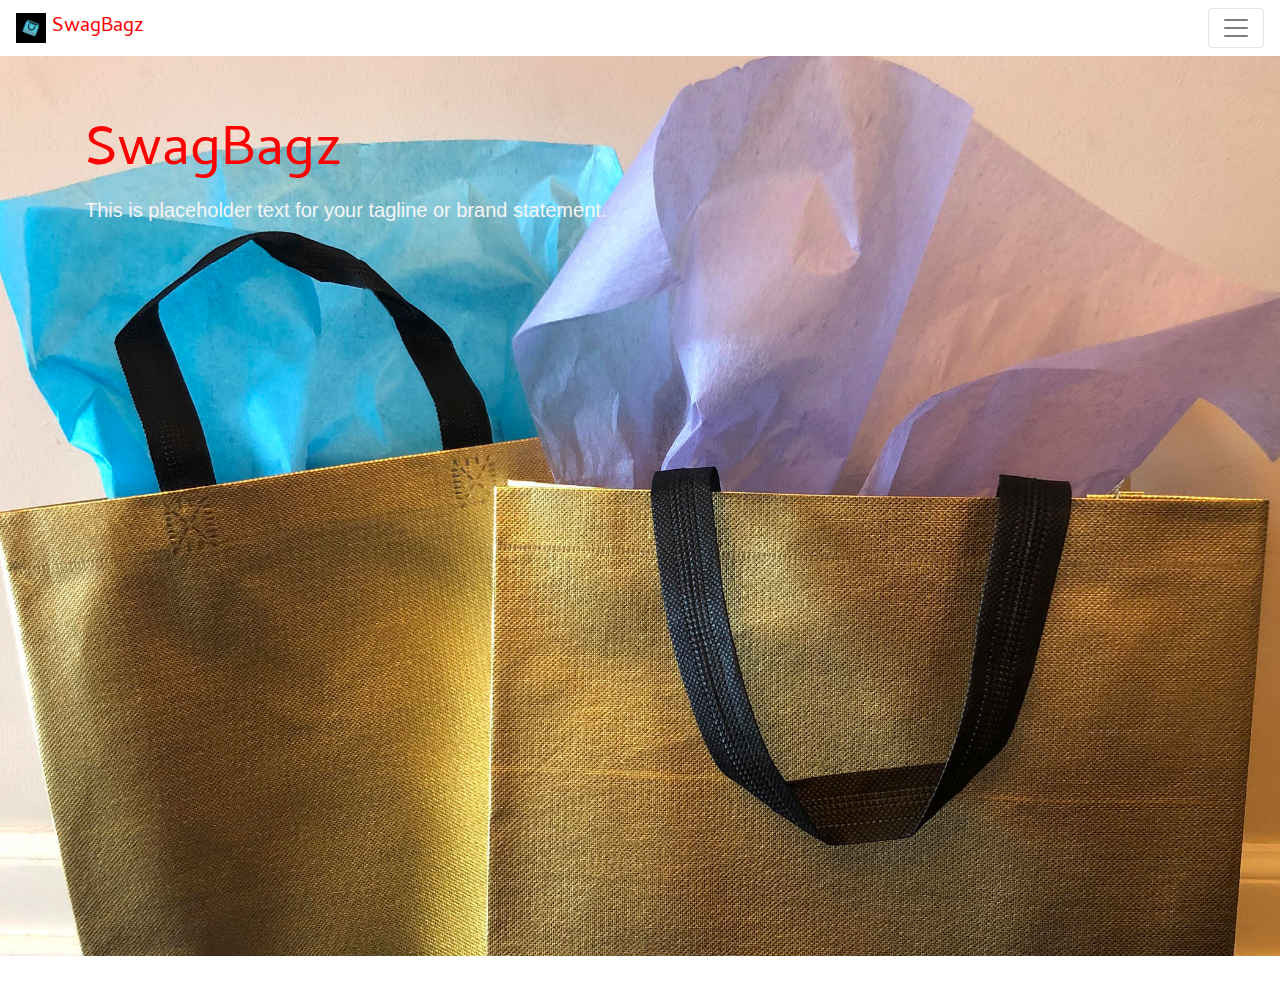
<file: index.html>
<!DOCTYPE html>
<html lang="en">
<head>
    <meta charset="UTF-8">
    <meta name="viewport" content="width=device-width, initial-scale=1.0">
    <link rel="stylesheet" href="https://stackpath.bootstrapcdn.com/bootstrap/4.5.2/css/bootstrap.min.css" integrity="sha384-JcKb8q3iqJ61gNV9KGb8thSsNjpSL0n8PARn9HuZOnIxN0hoP+VmmDGMN5t9UJ0Z" crossorigin="anonymous">
    <script src="https://code.jquery.com/jquery-3.5.1.slim.min.js" integrity="sha384-DfXdz2htPH0lsSSs5nCTpuj/zy4C+OGpamoFVy38MVBnE+IbbVYUew+OrCXaRkfj" crossorigin="anonymous"></script>
    <script src="https://cdn.jsdelivr.net/npm/popper.js@1.16.1/dist/umd/popper.min.js" integrity="sha384-9/reFTGAW83EW2RDu2S0VKaIzap3H66lZH81PoYlFhbGU+6BZp6G7niu735Sk7lN" crossorigin="anonymous"></script>
    <script src="https://stackpath.bootstrapcdn.com/bootstrap/4.5.2/js/bootstrap.min.js" integrity="sha384-B4gt1jrGC7Jh4AgTPSdUtOBvfO8shuf57BaghqFfPlYxofvL8/KUEfYiJOMMV+rV" crossorigin="anonymous"></script>
    <link href="https://fonts.googleapis.com/css2?family=Cambay:wght@700&display=swap" rel="stylesheet">
    <link rel="stylesheet" href="style.css">
    <title>SwagBagz</title>
</head>
<body>
    <nav class="navbar navbar-light">
        <a class="navbar-brand" href="index.html" id="brand">
        <img src="images/logo.jpg" width="30" height="30" class="d-inline-block align-top" alt="" loading="lazy">
        SwagBagz
        </a>
        <button class="navbar-toggler" type="button" data-toggle="collapse" data-target="#navbarNavDropdown" aria-controls="navbarNavDropdown" aria-expanded="false" aria-label="Toggle navigation">
            <span class="navbar-toggler-icon"></span>
          </button>
        <div class="collapse navbar-collapse" id="navbarNavDropdown">
            <ul class="navbar-nav">
              <li class="nav-item active">
                <a class="nav-link" href="about.html">About Us<span class="sr-only">(current)</span></a>
              </li>
              <li class="nav-item">
                <a class="nav-link" href="#">Request SwagBagz</a>
              </li>
              <li class="nav-item">
                <a class="nav-link" href="contact.html">Contact Us</a>
              </li>
              <li class="nav-item">
                <a class="nav-link" href="#">Volunteer</a>
              </li>
              <li class="nav-item dropdown">
                <a class="nav-link dropdown-toggle" href="#" id="navbarDropdownMenuLink" role="button" data-toggle="dropdown" aria-haspopup="true" aria-expanded="false">
                  Donate
                </a>
                <div class="dropdown-menu" aria-labelledby="navbarDropdownMenuLink">
                  <a class="dropdown-item" href="#">Make a Financial Contribution</a>
                  <a class="dropdown-item" href="#">Make a Contribution of Goods</a>
                </div>
              </li>
            </ul>
          </div>
    </nav>
    <div class="jumbotron jumbotron-fluid" style="background-image: url(images/frontBag.jpg)">
      <div class="container">
        <h1 class="display-4">SwagBagz</h1>
        <p class="lead">This is placeholder text for your tagline or brand statement.</p>
      </div>
    </div>
    
</body>
</html>
</file>
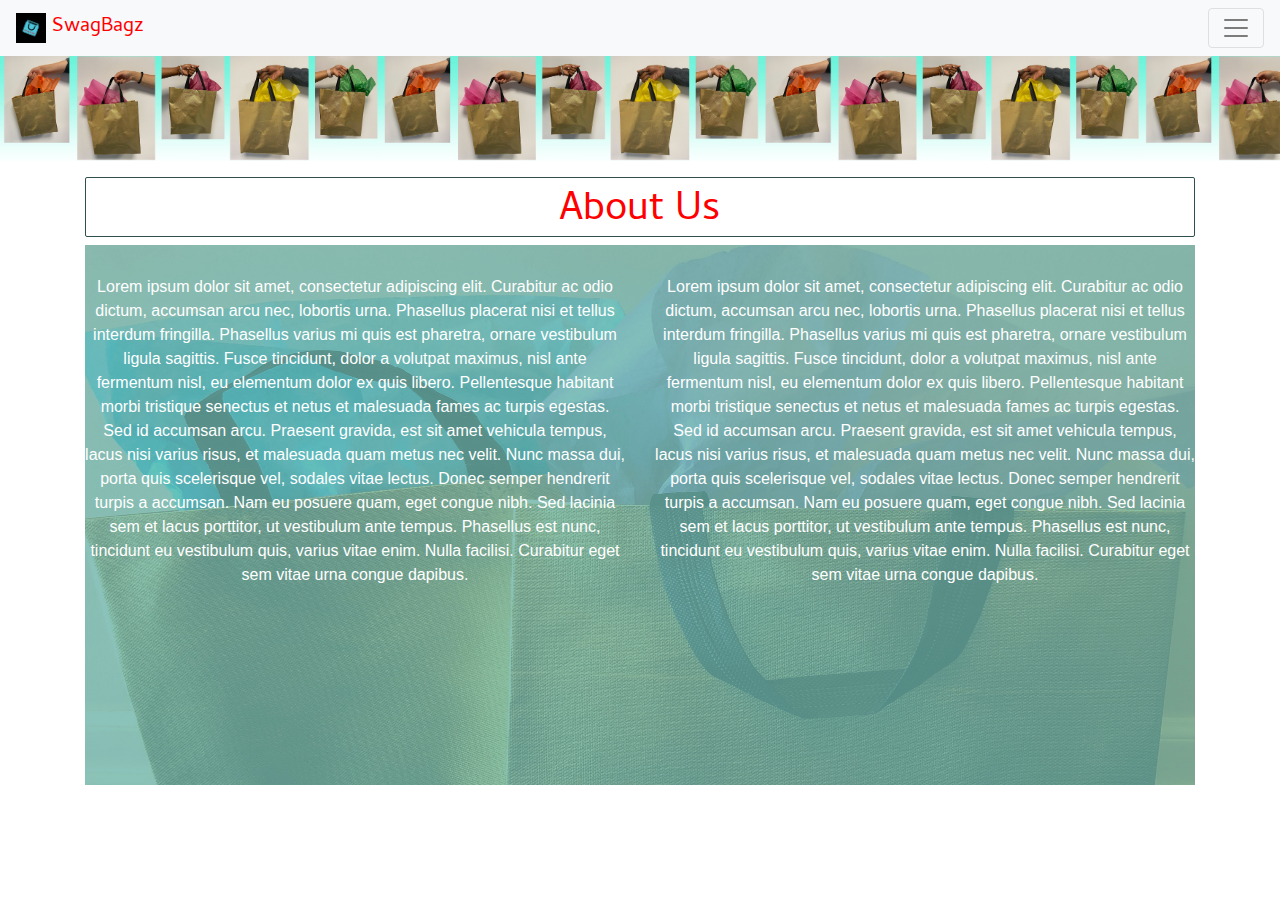
<file: about.html>
<!DOCTYPE html>
<html lang="en">
<head>
    <meta charset="UTF-8">
    <meta name="viewport" content="width=device-width, initial-scale=1.0">
    <link rel="stylesheet" href="https://stackpath.bootstrapcdn.com/bootstrap/4.5.2/css/bootstrap.min.css" integrity="sha384-JcKb8q3iqJ61gNV9KGb8thSsNjpSL0n8PARn9HuZOnIxN0hoP+VmmDGMN5t9UJ0Z" crossorigin="anonymous">
    <script src="https://code.jquery.com/jquery-3.5.1.slim.min.js" integrity="sha384-DfXdz2htPH0lsSSs5nCTpuj/zy4C+OGpamoFVy38MVBnE+IbbVYUew+OrCXaRkfj" crossorigin="anonymous"></script>
    <script src="https://cdn.jsdelivr.net/npm/popper.js@1.16.1/dist/umd/popper.min.js" integrity="sha384-9/reFTGAW83EW2RDu2S0VKaIzap3H66lZH81PoYlFhbGU+6BZp6G7niu735Sk7lN" crossorigin="anonymous"></script>
    <script src="https://stackpath.bootstrapcdn.com/bootstrap/4.5.2/js/bootstrap.min.js" integrity="sha384-B4gt1jrGC7Jh4AgTPSdUtOBvfO8shuf57BaghqFfPlYxofvL8/KUEfYiJOMMV+rV" crossorigin="anonymous"></script>
    <link href="https://fonts.googleapis.com/css2?family=Cambay:wght@700&display=swap" rel="stylesheet">
    <link rel="stylesheet" href="style.css">
    <title>SwagBagz</title>
</head>
<body>
    <nav class="navbar navbar-light bg-light">
        <a class="navbar-brand" href="index.html" id="brand">
        <img src="images/logo.jpg" width="30" height="30" class="d-inline-block align-top" alt="" loading="lazy">
        SwagBagz
        </a>
        <button class="navbar-toggler" type="button" data-toggle="collapse" data-target="#navbarNavDropdown" aria-controls="navbarNavDropdown" aria-expanded="false" aria-label="Toggle navigation">
            <span class="navbar-toggler-icon"></span>
          </button>
        <div class="collapse navbar-collapse" id="navbarNavDropdown">
            <ul class="navbar-nav">
              <li class="nav-item active">
                <a class="nav-link" href="about.html">About Us<span class="sr-only">(current)</span></a>
              </li>
              <li class="nav-item">
                <a class="nav-link" href="#">Request SwagBagz</a>
              </li>
              <li class="nav-item">
                <a class="nav-link" href="contact.html">Contact Us</a>
              </li>
              <li class="nav-item">
                <a class="nav-link" href="#">Volunteer</a>
              </li>
              <li class="nav-item dropdown">
                <a class="nav-link dropdown-toggle" href="#" id="navbarDropdownMenuLink" role="button" data-toggle="dropdown" aria-haspopup="true" aria-expanded="false">
                  Donate
                </a>
                <div class="dropdown-menu" aria-labelledby="navbarDropdownMenuLink">
                  <a class="dropdown-item" href="#">Make a Financial Contribution</a>
                  <a class="dropdown-item" href="#">Make a Contribution of Goods</a>
                </div>
              </li>
            </ul>
          </div>
    </nav>
    <div class="jumbotronAbout jumbotron-fluid" style="background-image: url(images/banner1.jpg)">
      <div class="container">
        <h1 class="display-4" id="about">About Us</h1>
        <p class="lead" id="aboutLead">tttt</p>
      </div>
    </div>
    <div class="container" id="mainAbout">
        <h1 id="title">About Us</h1>
        <div class="brandStatement" style="background-image: url(images/filterBag.jpg)">
            <div class="row">
                <div class="col-sm-6">
                    <p id="words">Lorem ipsum dolor sit amet, consectetur adipiscing elit. Curabitur ac odio dictum, accumsan arcu nec, lobortis urna. Phasellus placerat nisi et tellus interdum fringilla. Phasellus varius mi quis est pharetra, ornare vestibulum ligula sagittis. Fusce tincidunt, dolor a volutpat maximus, nisl ante fermentum nisl, eu elementum dolor ex quis libero. Pellentesque habitant morbi tristique senectus et netus et malesuada fames ac turpis egestas. Sed id accumsan arcu. Praesent gravida, est sit amet vehicula tempus, lacus nisi varius risus, et malesuada quam metus nec velit. Nunc massa dui, porta quis scelerisque vel, sodales vitae lectus. Donec semper hendrerit turpis a accumsan. Nam eu posuere quam, eget congue nibh. Sed lacinia sem et lacus porttitor, ut vestibulum ante tempus. Phasellus est nunc, tincidunt eu vestibulum quis, varius vitae enim. Nulla facilisi. Curabitur eget sem vitae urna congue dapibus.</p>
                </div>
                <div class="col-sm-6">
                    <p id="words">Lorem ipsum dolor sit amet, consectetur adipiscing elit. Curabitur ac odio dictum, accumsan arcu nec, lobortis urna. Phasellus placerat nisi et tellus interdum fringilla. Phasellus varius mi quis est pharetra, ornare vestibulum ligula sagittis. Fusce tincidunt, dolor a volutpat maximus, nisl ante fermentum nisl, eu elementum dolor ex quis libero. Pellentesque habitant morbi tristique senectus et netus et malesuada fames ac turpis egestas. Sed id accumsan arcu. Praesent gravida, est sit amet vehicula tempus, lacus nisi varius risus, et malesuada quam metus nec velit. Nunc massa dui, porta quis scelerisque vel, sodales vitae lectus. Donec semper hendrerit turpis a accumsan. Nam eu posuere quam, eget congue nibh. Sed lacinia sem et lacus porttitor, ut vestibulum ante tempus. Phasellus est nunc, tincidunt eu vestibulum quis, varius vitae enim. Nulla facilisi. Curabitur eget sem vitae urna congue dapibus.</p>
                </div>
            </div>
        </div>

    </div>
    
</body>
</html>
</file>
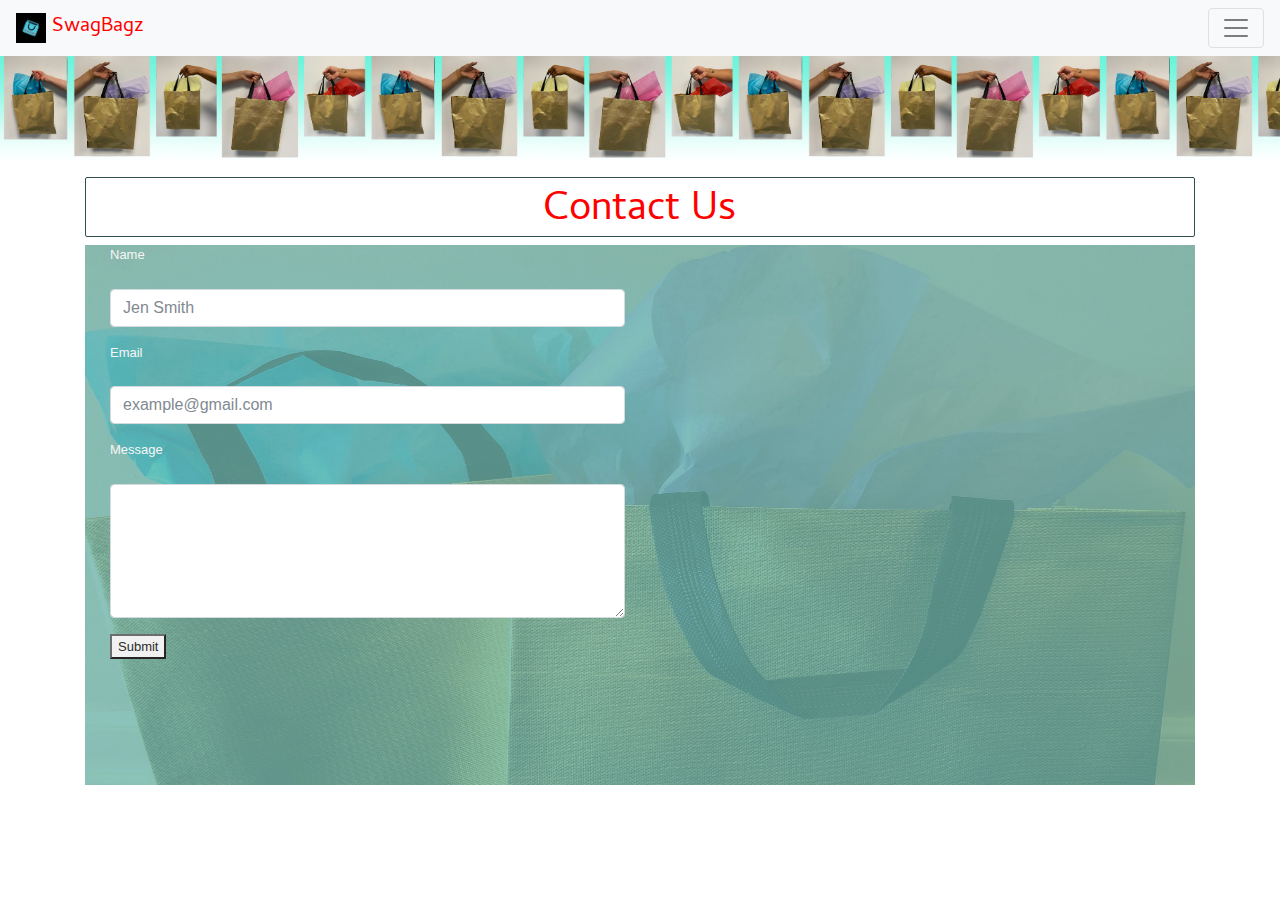
<file: contact.html>
<!DOCTYPE html>
<html lang="en">
<head>
    <meta charset="UTF-8">
    <meta name="viewport" content="width=device-width, initial-scale=1.0">
    <link rel="stylesheet" href="https://stackpath.bootstrapcdn.com/bootstrap/4.5.2/css/bootstrap.min.css" integrity="sha384-JcKb8q3iqJ61gNV9KGb8thSsNjpSL0n8PARn9HuZOnIxN0hoP+VmmDGMN5t9UJ0Z" crossorigin="anonymous">
    <script src="https://code.jquery.com/jquery-3.5.1.slim.min.js" integrity="sha384-DfXdz2htPH0lsSSs5nCTpuj/zy4C+OGpamoFVy38MVBnE+IbbVYUew+OrCXaRkfj" crossorigin="anonymous"></script>
    <script src="https://cdn.jsdelivr.net/npm/popper.js@1.16.1/dist/umd/popper.min.js" integrity="sha384-9/reFTGAW83EW2RDu2S0VKaIzap3H66lZH81PoYlFhbGU+6BZp6G7niu735Sk7lN" crossorigin="anonymous"></script>
    <script src="https://stackpath.bootstrapcdn.com/bootstrap/4.5.2/js/bootstrap.min.js" integrity="sha384-B4gt1jrGC7Jh4AgTPSdUtOBvfO8shuf57BaghqFfPlYxofvL8/KUEfYiJOMMV+rV" crossorigin="anonymous"></script>
    <link href="https://fonts.googleapis.com/css2?family=Cambay:wght@700&display=swap" rel="stylesheet">
    <link rel="stylesheet" href="style.css">
    <title>SwagBagz contact</title>
</head>
<body>
    <nav class="navbar navbar-light bg-light">
        <a class="navbar-brand" href="index.html" id="brand">
        <img src="images/logo.jpg" width="30" height="30" class="d-inline-block align-top" alt="" loading="lazy">
        SwagBagz
        </a>
        <button class="navbar-toggler" type="button" data-toggle="collapse" data-target="#navbarNavDropdown" aria-controls="navbarNavDropdown" aria-expanded="false" aria-label="Toggle navigation">
            <span class="navbar-toggler-icon"></span>
          </button>
        <div class="collapse navbar-collapse" id="navbarNavDropdown">
            <ul class="navbar-nav">
              <li class="nav-item active">
                <a class="nav-link" href="about.html">About Us<span class="sr-only">(current)</span></a>
              </li>
              <li class="nav-item">
                <a class="nav-link" href="#">Request SwagBagz</a>
              </li>
              <li class="nav-item">
                <a class="nav-link" href="contact.html">Contact Us</a>
              </li>
              <li class="nav-item">
                <a class="nav-link" href="#">Volunteer</a>
              </li>
              <li class="nav-item dropdown">
                <a class="nav-link dropdown-toggle" href="#" id="navbarDropdownMenuLink" role="button" data-toggle="dropdown" aria-haspopup="true" aria-expanded="false">
                  Donate
                </a>
                <div class="dropdown-menu" aria-labelledby="navbarDropdownMenuLink">
                  <a class="dropdown-item" href="#">Make a Financial Contribution</a>
                  <a class="dropdown-item" href="#">Make a Contribution of Goods</a>
                </div>
              </li>
            </ul>
          </div>
    </nav>
    <div class="jumbotronAbout jumbotron-fluid" style="background-image: url(images/banner2.jpg)">
      <div class="container">
        <h1 class="display-4" id="about">Contact Us</h1>
        <p class="lead" id="aboutLead">tttt</p>
      </div>
    </div>
    <div class="container" id="mainAbout">
        <h1 id="title">Contact Us</h1>
        <div class="brandStatement" style="background-image: url(images/filterBag.jpg)">
            <div class="row">
                    <form class="contactCard col-sm-6">
                      <div class="form-group">
                        <label for="exampleFormControlInput1"><p>Name</p></label>
                        <input type="email" class="form-control" id="exampleFormControlInput1" placeholder="Jen Smith">
                      </div>
                      <div class="form-group">
                        <label for="exampleFormControlInput1"><p>Email</p></label>
                        <input type="email" class="form-control" id="exampleFormControlInput1" placeholder="example@gmail.com">
                      </div>
                      <div class="form-group">
                        <label for="exampleFormControlTextarea1"><p>Message</p></label>
                        <textarea class="form-control" id="exampleFormControlTextarea1" rows="5"></textarea>
                      </div>
                      <button type="button" class="button button-a button-big button-rounded" id="msg-button" onclick="window.location.href = 'mailto:jesse.aldana@gmail.com';">
                        Submit
                      </button>
                    </form>
                  </div>
            </div>
        </div>

    </div>
    
</body>
</html>
</file>
<file: style.css>
#brand {
    color: red;
    font-family: 'Cambay', sans-serif;
}

.jumbotron {
    background-size: 100% 100%;
    height: 100vh;
}

h1 {
    color: red;
    font-family: 'Cambay', sans-serif;
}

p {
    color: whitesmoke;
}

.jumbotronAbout {
    background-size: auto 100%;
}

#about {
    color: transparent;
    text-align: center;
}

#aboutLead {
    color: transparent;
}

#title {
    width: 100%;
    border-style: solid;
    border-width: 1px;
    border-color: darkslategray;
    border-radius: 2px;
    text-align: center;
    padding-top: 10px;
    font-family: 'Cambay', sans-serif;
}

.brandStatement {
    background-size: 100% 100%;
    height: 60vh;
    opacity: 85%;
}

#words {
    padding-top: 30px;
    text-align: center;
    color: white;
}

.contactCard {
    padding-left: 40px;
    font-size: small;
}
</file>
